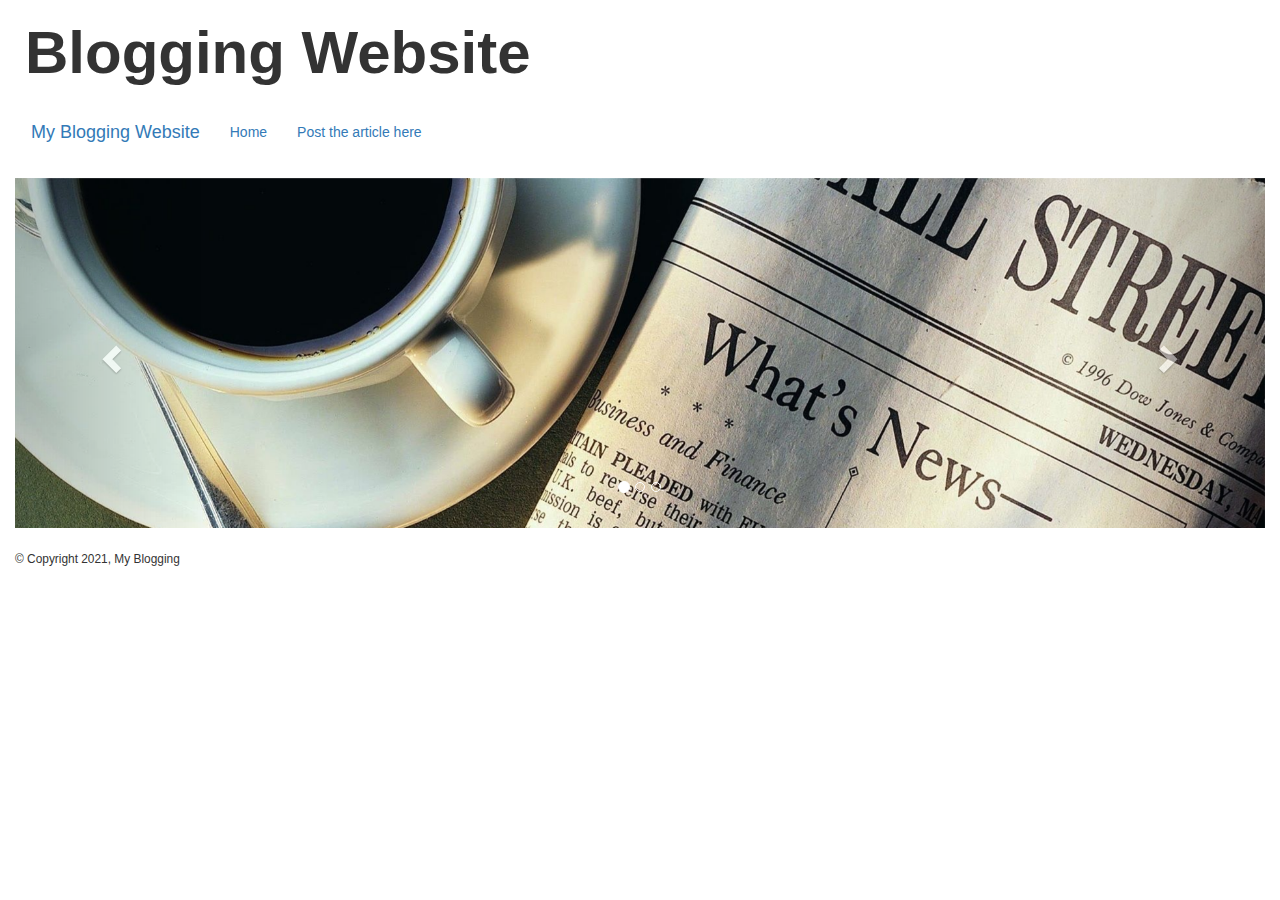
<file: Simply Blogging/index.html>
<!DOCTYPE html>
<html lang="en">
  <head>
    <meta charset="UTF-8">
    <meta http-equiv="X-UA-Compatible" content="IE=edge">
    <meta name="viewport" content="width=device-width, initial-scale=1.0">
    <title>Document</title>
    <link rel="stylesheet" href="https://maxcdn.bootstrapcdn.com/bootstrap/3.4.1/css/bootstrap.min.css">
    <!-- <script language="javascript" type="text/javascript" src="script.js"></script> -->
  </head>
  <body >
    <div class="container-fluid">
      <div class="header" style="font-size: 60px; padding: 10px;"><strong>Blogging Website</strong></div>
      <nav class="navbar navbar">
        <div class="container-fluid">
          <div class="navbar-header">
            <a class="navbar-brand" href="index.html">My Blogging Website</a>
          </div>
          <ul class="nav navbar-nav">
            <li class="active"><a href="index.html">Home</a></li>
            <li><a href="postArticle.html">Post the article here</a></li>
          </ul>
         
        </div>
      </nav>
      <div id="myCarousel" class="carousel slide" data-ride="carousel">
        <ol class="carousel-indicators" >
          <li data-target="#myCarousel" data-slide-to="0" class="active"></li>
          <li data-target="#myCarousel" data-slide-to="1"></li>
          <li data-target="#myCarousel" data-slide-to="2"></li>
        </ol>  
        <div class="carousel-inner">
          <div class="item active" style="height: 350px;">
            <img src="carosl3.jpg">
          </div>
  
          <div class="item"style="height: 350px;">
            <img src="carosl2.jpg">
          </div>
  
          <div class="item"style="height: 350px;">
            <img src="carosl1.jpg" >
          </div>
        </div>
        <a class="left carousel-control" href="#myCarousel" data-slide="prev">
          <span class="glyphicon glyphicon-chevron-left"></span>
          <span class="sr-only">Previous</span>
        </a>
        <a class="right carousel-control" href="#myCarousel" data-slide="next">
          <span class="glyphicon glyphicon-chevron-right"></span>
          <span class="sr-only">Next</span>
        </a>
      </div>
      <div class="container-fluid">
        <div class="row" id="prnt"></div>
      </div>
      <footer>
        <small><br>&copy; Copyright 2021, My Blogging </small>
      </footer>
    </div>
    <script src="https://ajax.googleapis.com/ajax/libs/jquery/3.5.1/jquery.min.js"></script>
    <script src="https://maxcdn.bootstrapcdn.com/bootstrap/3.4.1/js/bootstrap.min.js"></script>
    <script>
      var user = JSON.parse(localStorage.getItem('user'));
      console.log(user);
      const container = document.getElementById("prnt")
      let new_blog;
      for (var keys in user) {
        var obj = user[keys];
        console.log(obj)
        new_blog = `<div style="background-color:dimgray; color:black ;margin-top:10px;border: 1px solid black;" >
            <h5 style="text-align:left; padding:5px;"><strong>Author Name:</strong><br>${keys}</h5>
            <p style="text-align:left; padding-left:5px;"><strong>Article Description:<br></strong>${obj}</p>
            </div> `;
        container.innerHTML += new_blog;
      }
      var resetValue =""; 
      localStorage.setItem("user", resetValue);
    </script>
  </body>
</html>
</file>
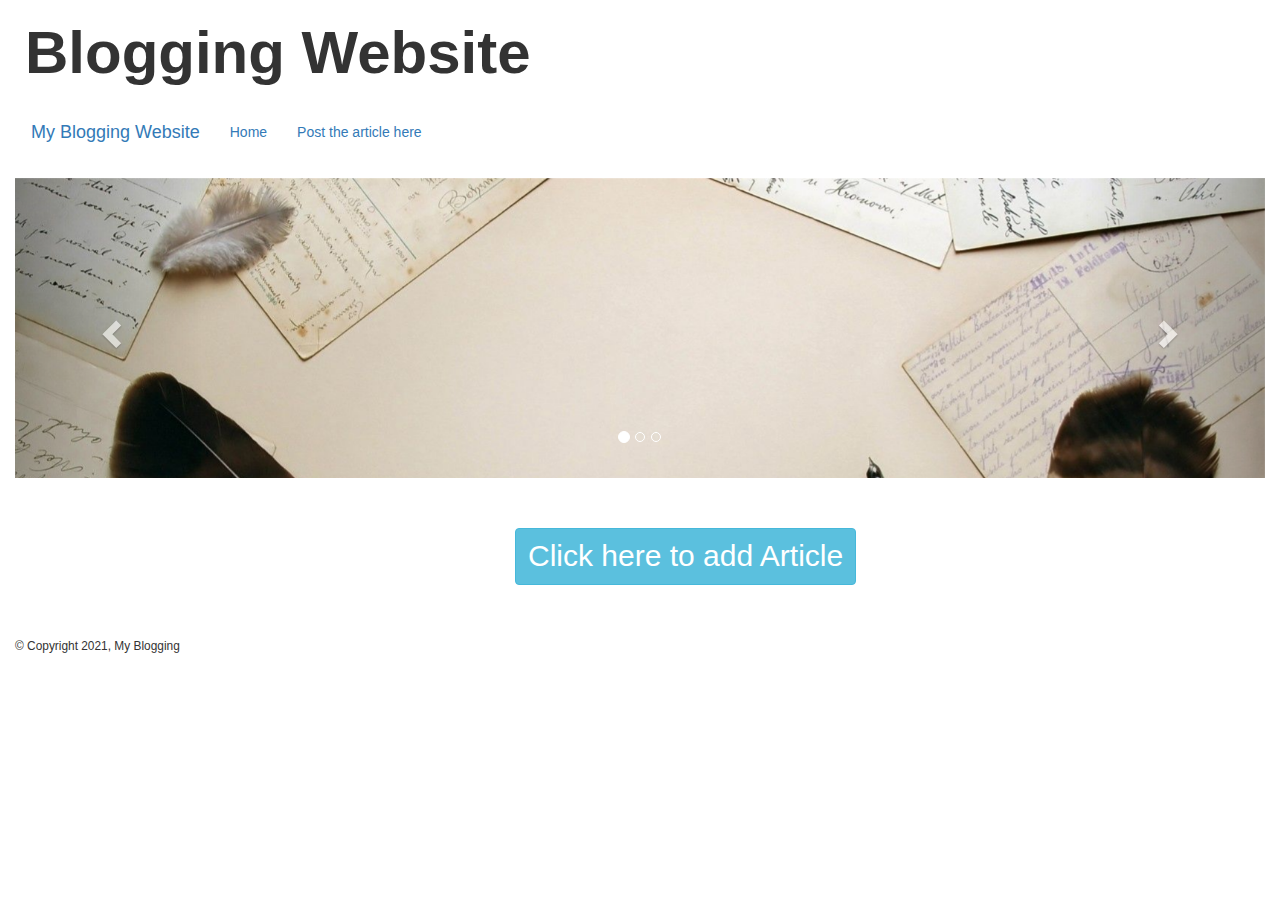
<file: Simply Blogging/postArticle.html>
<!DOCTYPE html>
<html lang="en">
  <head>
    <meta charset="UTF-8">
    <meta http-equiv="X-UA-Compatible" content="IE=edge">
    <meta name="viewport" content="width=device-width, initial-scale=1.0">
    <title>Document</title>
    <link rel="stylesheet" href="https://maxcdn.bootstrapcdn.com/bootstrap/3.4.1/css/bootstrap.min.css">
    <link type = "text/css" href = "style.css" rel="stylesheet">    
    <script language="javascript" type="text/javascript" src="script.js"></script>
  </head>
  <body>
    <div class="container-fluid">
      <div class="header"><strong>Blogging Website</strong></div>
      <nav class="navbar navbar">
        <div class="container-fluid">
          <div class="navbar-header">
            <a class="navbar-brand" href="index.html">My Blogging Website</a>
          </div>
          <ul class="nav navbar-nav">
            <li><a href="index.html">Home</a></li>
            <li class="active"><a href="postArticle.html">Post the article here</a></li>
          </ul>
         
        </div>
      </nav>
      <div id="myCarousel" class="carousel slide" data-ride="carousel">
        <ol class="carousel-indicators" >
          <li data-target="#myCarousel" data-slide-to="0" class="active"></li>
          <li data-target="#myCarousel" data-slide-to="1"></li>
          <li data-target="#myCarousel" data-slide-to="2"></li>
        </ol>  
        <div class="carousel-inner">
          <div class="item active" >
            <img src="carosl4.jpg">
          </div>
          <div class="item">
            <img src="carosl5.jpg">
          </div>
          <div class="item">
            <img src="carosl3.jpg" >
          </div>
        </div>
        <a class="left carousel-control" href="#myCarousel" data-slide="prev">
          <span class="glyphicon glyphicon-chevron-left"></span>
          <span class="sr-only">Previous</span>
        </a>
        <a class="right carousel-control" href="#myCarousel" data-slide="next">
          <span class="glyphicon glyphicon-chevron-right"></span>
          <span class="sr-only">Next</span>
        </a>
      </div>
      <button type="button" class="btn btn-info" id="clickBtn" data-toggle="modal" data-target="#exampleModal">
        Click here to add Article
      </button>
      <div class="modal fade" id="exampleModal" tabindex="-1" role="dialog" aria-labelledby="exampleModalLabel" aria-hidden="true" >
        <div class="modal-dialog" role="document">
          <div class="modal-content">
            <div class="modal-header">
              <h3 class="modal-title" id="exampleModalLabel"><strong>New Article</strong></h3>
              <button type="button" class="close" data-dismiss="modal" aria-label="Close">
                <span aria-hidden="true">&times;</span>
              </button>
            </div>
            <div class="modal-body">
              <input type="text" name="username" id="username" placeholder="Enter Your Name" >
              <textarea placeholder="Enter Your Article" class="form-control" id="article" row="3"></textarea>
            </div>
            <div class="modal-footer">
              <button type="button" class="btn btn-secondary" data-dismiss="modal" id="close">Close</button>
              <button  type="button" class="btn btn-primary" id="submit" onclick="addnewarticle()">Post</button>
            </div>
          </div>
        </div>
      </div>
      <footer>
        <small>&copy; Copyright 2021, My Blogging </small>
      </footer>
    </div>
    <script src="https://ajax.googleapis.com/ajax/libs/jquery/3.5.1/jquery.min.js"></script>
    <script src="https://maxcdn.bootstrapcdn.com/bootstrap/3.4.1/js/bootstrap.min.js"></script>
  </body>
</html>
</file>
<file: Simply Blogging/style.css>
/* body {
    background-color:rgb(48, 63, 66); 
    color: rgb(245, 243, 243);
} */
.header{
    font-size: 60px; 
    padding: 10px;
}
.carousel-inner{
    height: 300px;
}

#close, .modal-header{
    color: black;
}
#username, #article{
    color: black;
    margin-bottom: 10px;
}
#clickBtn{
    font-size: 30px;
    margin: 50px 500px;
}
</file>
